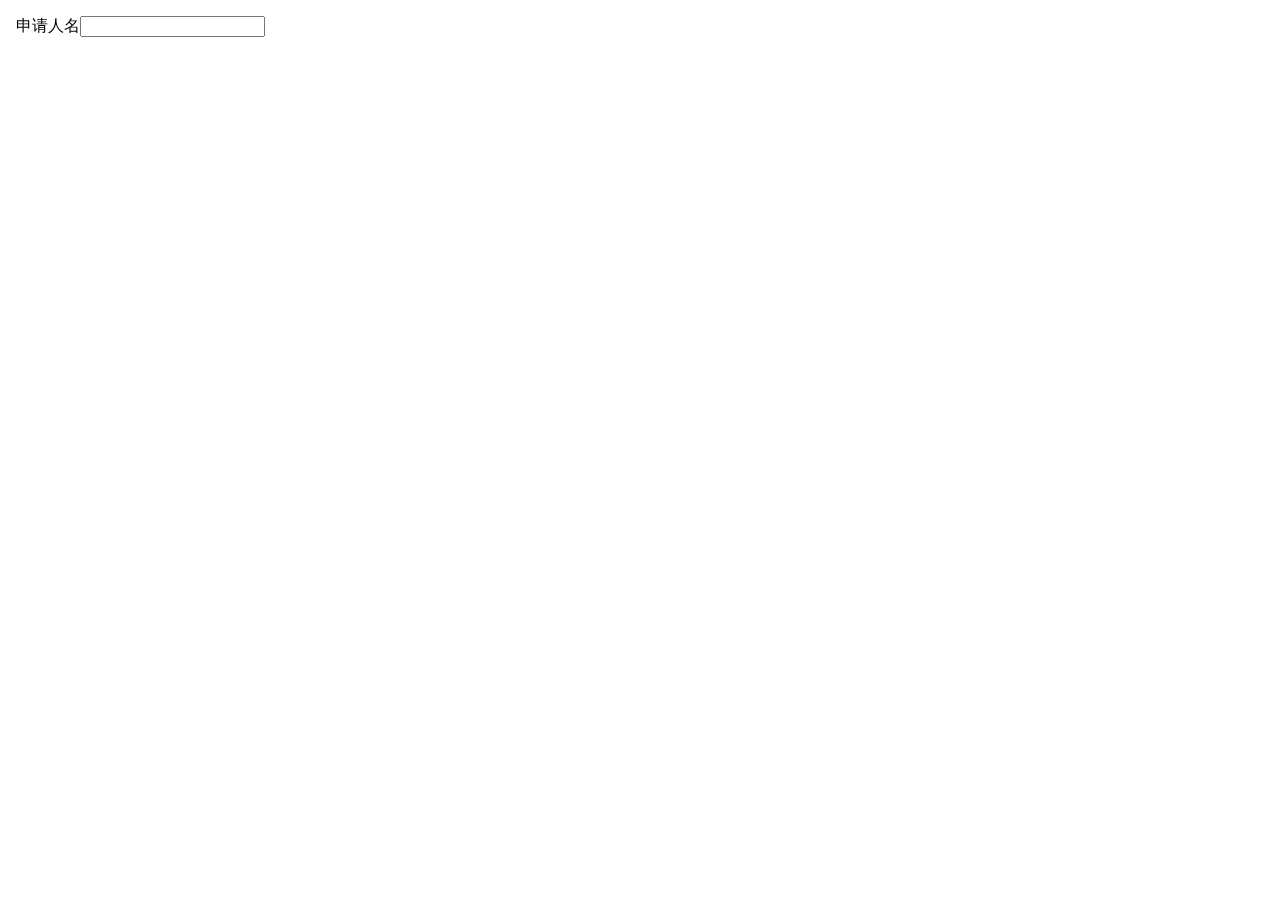
<file: example/Smartflow.Web.Mvc/test.html>
﻿<!DOCTYPE html>
<html>
<head>
    <meta charset="utf-8" />
    <title></title>
</head>
<body>

    <iframe width="600px" height="600px" frameborder="0"
            src="[data-uri]"></iframe>



</body>
</html>
</file>
